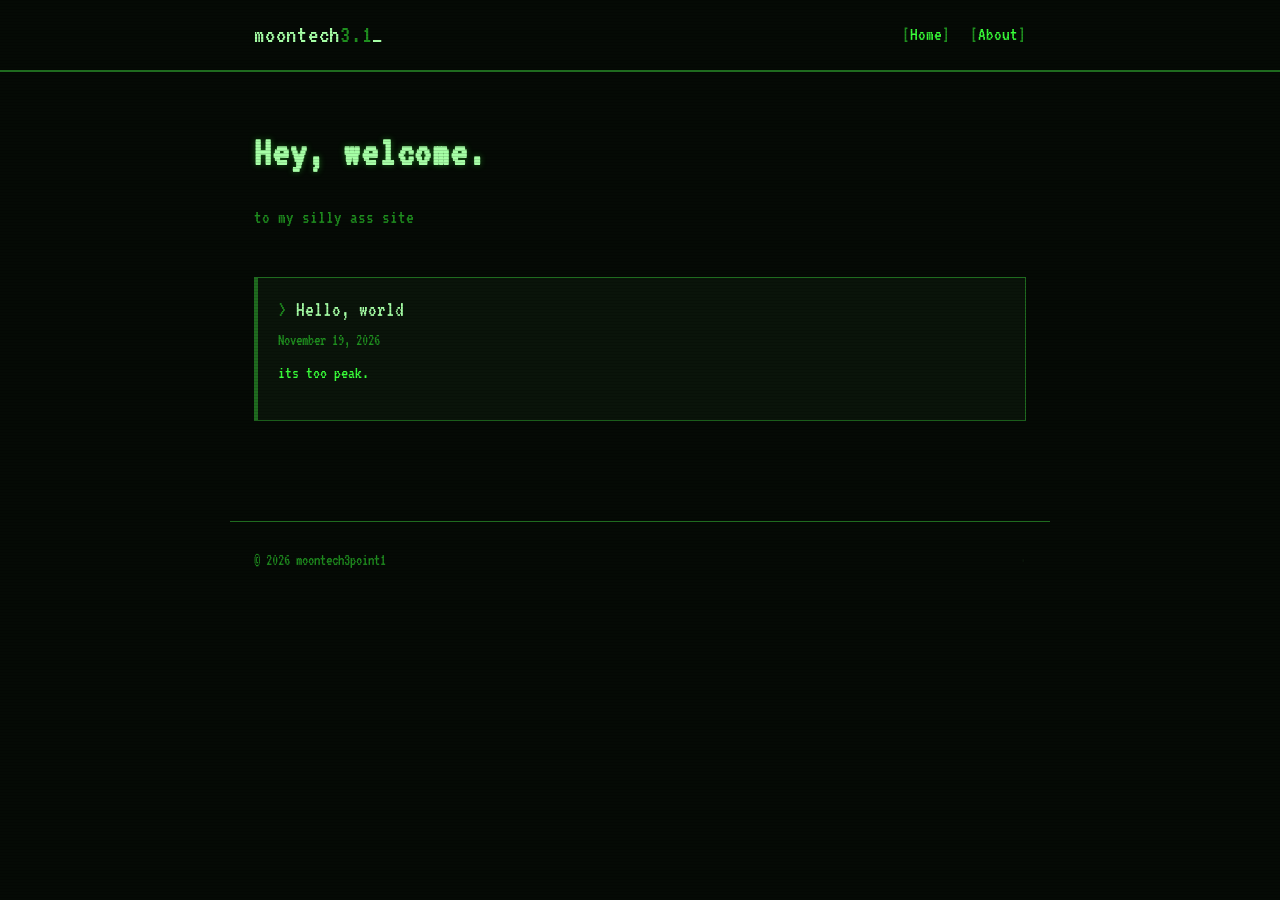
<file: index.html>
<!DOCTYPE html>
<html lang="en">
<head>
  <meta charset="UTF-8">
  <meta name="viewport" content="width=device-width, initial-scale=1.0">
  <title>moontech3point1</title>
  <meta name="description" content="Personal blog ig.">
  <link rel="stylesheet" href="css/style.css">
</head>
<body>

  <header class="site-header">
    <div class="nav-wrap">
      <a href="index.html" class="wordmark">moontech<span>3.1</span></a>
      <nav class="nav-links">
        <a href="index.html">Home</a>
        <a href="about.html">About</a>
      </nav>
    </div>
  </header>

  <main>
    <section class="intro">
      <h1>Hey, welcome.</h1>
      <p>to my silly ass site</p>
    </section>

    <section class="post-list">
      <!-- each post is just its own card, add a new one here whenever theres a new post -->
      <article class="post-card">
        <a href="blog/hello-world.html">Hello, world</a>
        <div class="post-meta">November 19, 2026</div>
        <p class="post-excerpt">its too peak.</p>
      </article>
    </section>
  </main>

  <footer>
    <span>&copy; 2026 moontech3point1</span>
    <span class="egg-dot" id="eggDot">&middot;</span>
  </footer>

  <script src="js/main.js"></script>
</body>
</html>
</file>
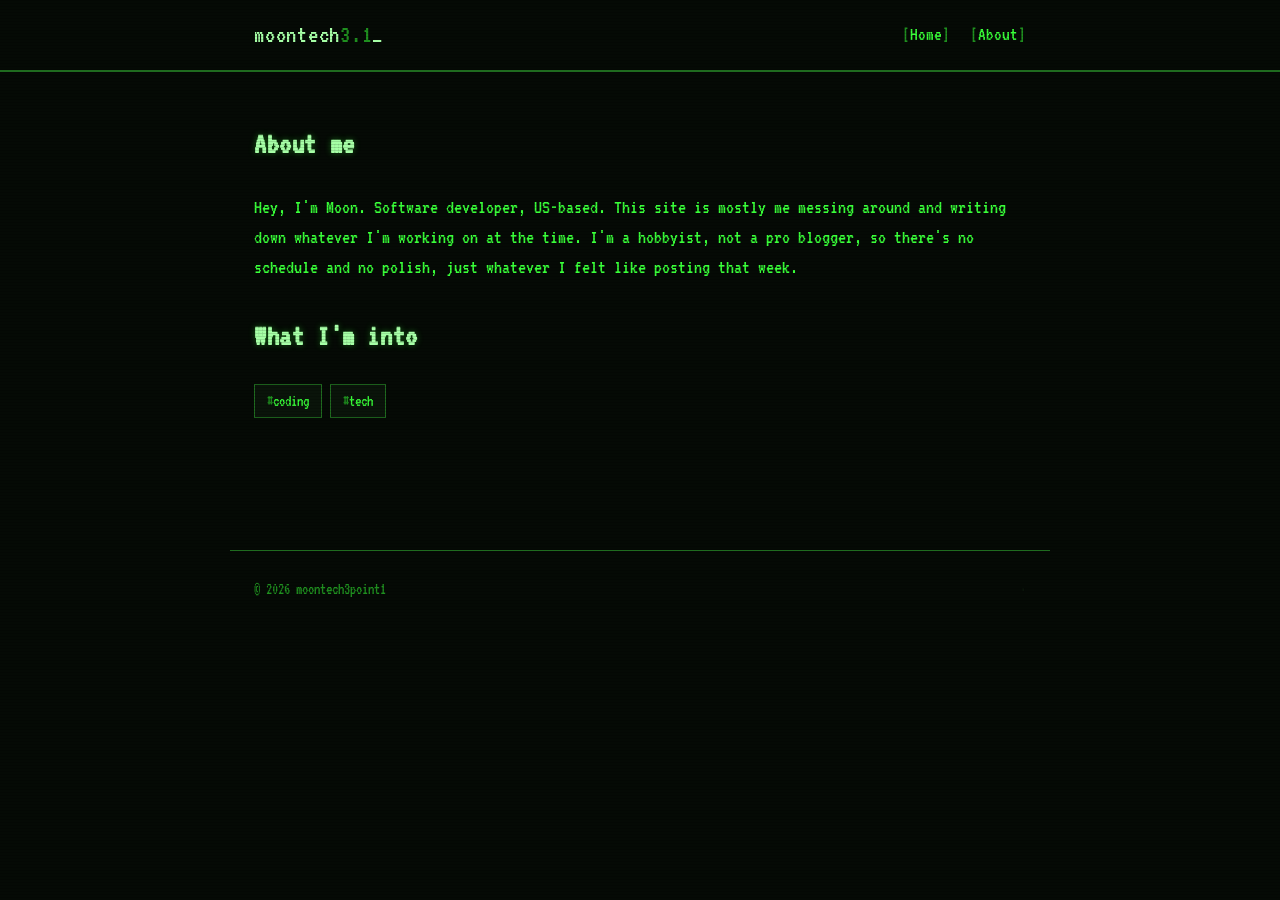
<file: about.html>
<!DOCTYPE html>
<html lang="en">
<head>
  <meta charset="UTF-8">
  <meta name="viewport" content="width=device-width, initial-scale=1.0">
  <title>About - moontech3point1</title>
  <link rel="stylesheet" href="css/style.css">
</head>
<body>

  <header class="site-header">
    <div class="nav-wrap">
      <a href="index.html" class="wordmark">moontech<span>3.1</span></a>
      <nav class="nav-links">
        <a href="index.html">Home</a>
        <a href="about.html">About</a>
      </nav>
    </div>
  </header>

  <main>
    <section class="about-section">
      <h1>About me</h1>
      <p>Hey, I'm Moon. Software developer, US-based. This site is mostly me messing
      around and writing down whatever I'm working on at the time. I'm a hobbyist, not
      a pro blogger, so there's no schedule and no polish, just whatever I felt like
      posting that week.</p>
    </section>

    <section class="about-section">
      <h2>What I'm into</h2>
      <div class="tag-list">
        <span class="tag">coding</span>
        <span class="tag">tech</span>
      </div>
    </section>
  </main>

  <footer>
    <span>&copy; 2026 moontech3point1</span>
    <span class="egg-dot" id="eggDot">&middot;</span>
  </footer>

  <script src="js/main.js"></script>
</body>
</html>
</file>
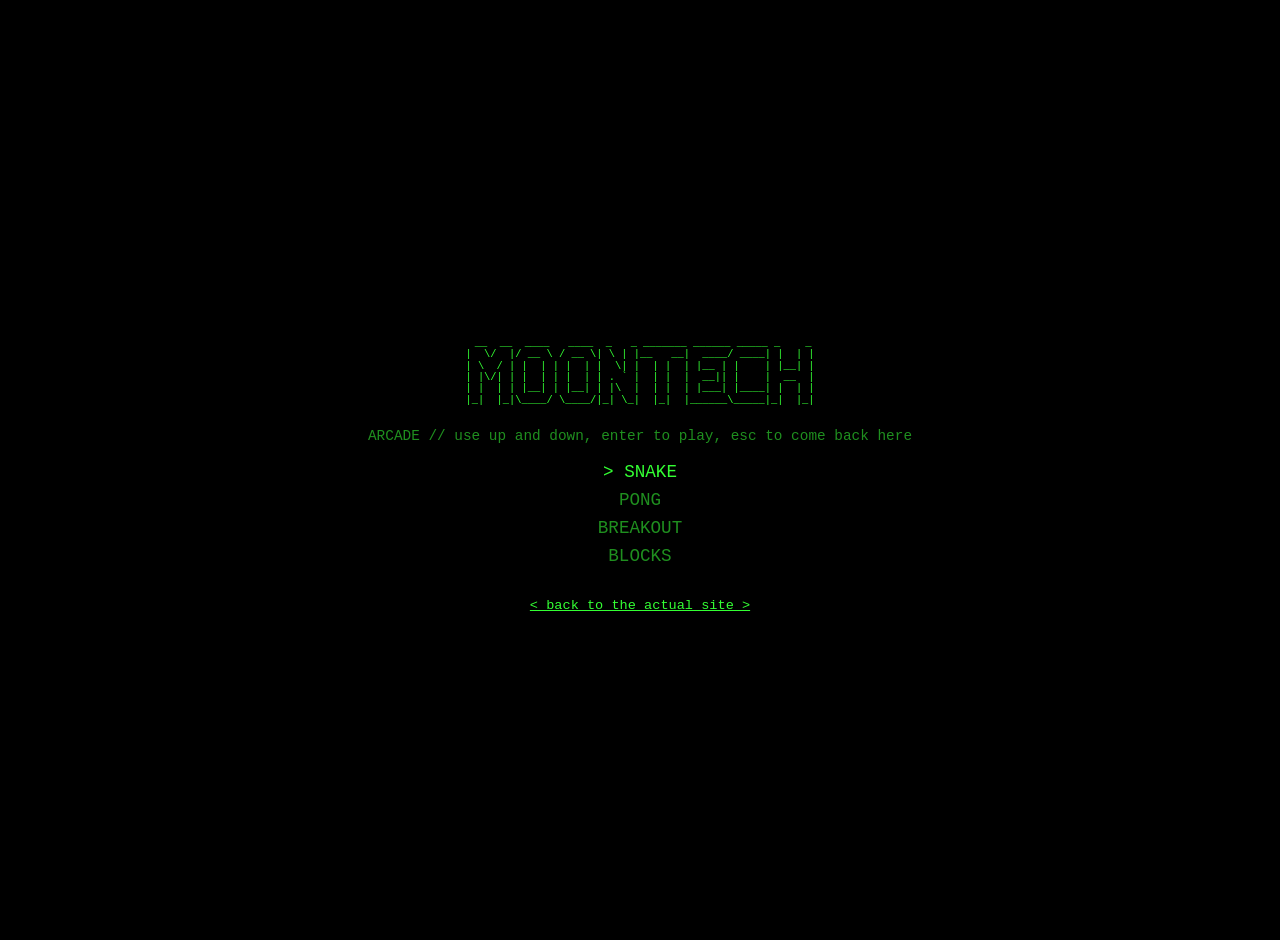
<file: retro.html>
<!DOCTYPE html>
<html lang="en">
<head>
  <meta charset="UTF-8">
  <meta name="viewport" content="width=device-width, initial-scale=1.0">
  <title>:: SYSTEM ::</title>
  <style>
    body {
      background: #000;
      color: #33ff33;
      font-family: 'Courier New', monospace;
      display: flex;
      flex-direction: column;
      align-items: center;
      justify-content: center;
      min-height: 100vh;
      margin: 0;
      text-align: center;
      padding: 20px 0;
    }

    pre {
      font-size: 0.65rem;
      line-height: 1.1;
      margin-bottom: 6px;
      color: #33ff33;
    }

    .blink {
      animation: blink 1s step-start infinite;
    }

    @keyframes blink {
      50% { opacity: 0; }
    }

    /* the menu screen, just a list you move up and down with arrow keys */
    #menuScreen {
      margin-bottom: 10px;
    }

    #menuScreen p {
      font-size: 0.9rem;
      color: #1f8f1f;
      margin: 4px 0 14px;
    }

    #menuList {
      list-style: none;
      padding: 0;
      margin: 0;
      font-size: 1.1rem;
    }

    #menuList li {
      padding: 4px 0;
      color: #1f8f1f;
    }

    #menuList li .hi {
      color: #0f5f0f;
      font-size: 0.75rem;
    }

    #menuList li.selected {
      color: #33ff33;
    }

    #menuList li.selected::before {
      content: '> ';
    }

    #hud {
      font-size: 1rem;
      margin-bottom: 10px;
      letter-spacing: 1px;
    }

    canvas {
      border: 2px solid #33ff33;
      background: #001100;
      image-rendering: pixelated;
    }

    #gameScreen {
      display: none;
    }

    #gameFooter {
      margin-top: 10px;
      font-size: 0.8rem;
      color: #1f8f1f;
    }

    #backlink {
      margin-top: 18px;
      color: #33ff33;
      font-size: 0.85rem;
    }

    #backlink a {
      color: #33ff33;
    }
  </style>
</head>
<body>

  <pre>
 __  __  ____   ____  _   _ _______ ______ _____ _    _
|  \/  |/ __ \ / __ \| \ | |__   __|  ____/ ____| |  | |
| \  / | |  | | |  | |  \| |  | |  | |__ | |    | |__| |
| |\/| | |  | | |  | | . ` |  | |  |  __|| |    |  __  |
| |  | | |__| | |__| | |\  |  | |  | |___| |____| |  | |
|_|  |_|\____/ \____/|_| \_|  |_|  |______\_____|_|  |_|
  </pre>

  <div id="menuScreen">
    <p>ARCADE // use up and down, enter to play, esc to come back here</p>
    <ul id="menuList">
      <li data-game="snake" class="selected">SNAKE <span class="hi" id="hiSnake"></span></li>
      <li data-game="pong">PONG <span class="hi" id="hiPong"></span></li>
      <li data-game="breakout">BREAKOUT <span class="hi" id="hiBreakout"></span></li>
      <li data-game="tetris">BLOCKS <span class="hi" id="hiTetris"></span></li>
    </ul>
  </div>

  <div id="gameScreen">
    <div id="hud"></div>
    <canvas id="game" width="320" height="320"></canvas>
    <div id="gameFooter">esc = back to menu</div>
  </div>

  <div id="backlink"><a href="index.html">&lt; back to the actual site &gt;</a></div>

  <script src="js/sound.js"></script>
  <script src="js/snake.js"></script>
  <script src="js/pong.js"></script>
  <script src="js/breakout.js"></script>
  <script src="js/tetris.js"></script>
  <script src="js/arcade.js"></script>
</body>
</html>
</file>
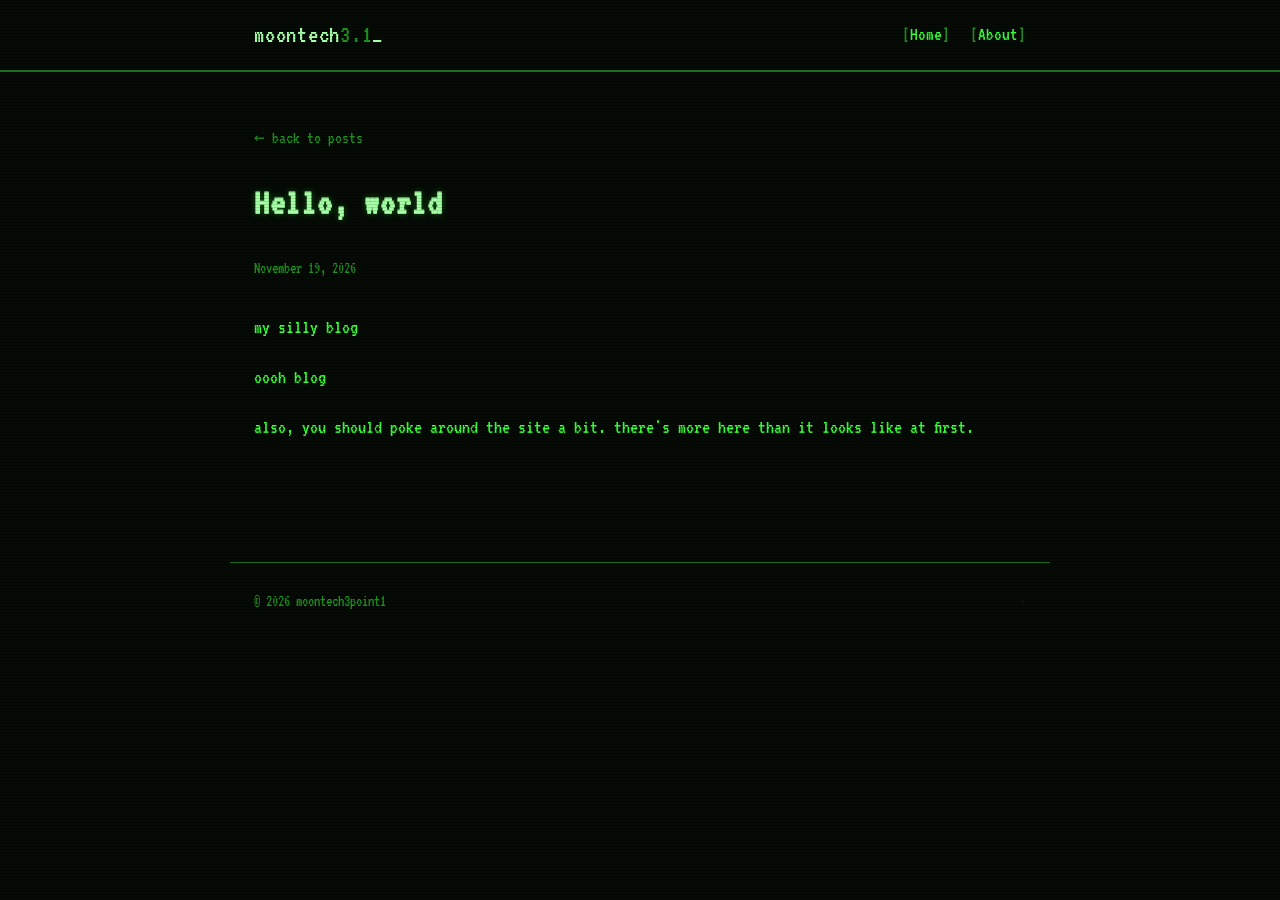
<file: blog/hello-world.html>
<!DOCTYPE html>
<html lang="en">
<head>
  <meta charset="UTF-8">
  <meta name="viewport" content="width=device-width, initial-scale=1.0">
  <title>Hello, world - moontech3point1</title>
  <link rel="stylesheet" href="../css/style.css">
</head>
<body>

  <header class="site-header">
    <div class="nav-wrap">
      <a href="../index.html" class="wordmark">moontech<span>3.1</span></a>
      <nav class="nav-links">
        <a href="../index.html">Home</a>
        <a href="../about.html">About</a>
      </nav>
    </div>
  </header>

  <main>
    <a href="../index.html" class="back-link">&larr; back to posts</a>

    <div class="post-header">
      <h1>Hello, world</h1>
      <div class="post-meta">November 19, 2026</div>
    </div>

    <p>my silly blog</p>

    <p>oooh blog</p>

    <p>also, you should poke around the site a bit. there's more here than it looks like at first.</p>
  </main>

  <footer>
    <span>&copy; 2026 moontech3point1</span>
    <span class="egg-dot" id="eggDot">&middot;</span>
  </footer>

  <script src="../js/main.js"></script>
</body>
</html>
</file>
<file: css/style.css>
/* went full terminal with this one since the site is named moontech3.1, figured it should
   actually look like old tech instead of just having a hidden retro page. vt323 is the main
   font, its one of those pixelated terminal fonts that still reads fine at normal sizes.
   jetbrains mono stuck around for anything that still wants to look "codey" specifically */
@import url('https://fonts.googleapis.com/css2?family=VT323&family=JetBrains+Mono:wght@400;500&display=swap');

:root {
  --bg: #050a05;
  --bg-panel: #0a140a;
  --bg-panel-hover: #0f1d0f;
  --border: #1f6b1f;
  --border-bright: #2f9b2f;

  --fg: #39ff39;
  --fg-bright: #a6ffa6;
  --fg-dim: #1f8f1f;

  --danger: #ff4d4d;
}

* {
  box-sizing: border-box;
}

body {
  margin: 0;
  background: var(--bg);
  color: var(--fg);
  font-family: 'VT323', monospace;
  font-size: 1.25rem;
  line-height: 1.5;
  position: relative;
}

/* scanline overlay, sits on top of everything but doesn't block clicks.
   kept the opacity low so it doesn't actually hurt to read */
body::before {
  content: '';
  position: fixed;
  top: 0;
  left: 0;
  width: 100%;
  height: 100%;
  pointer-events: none;
  z-index: 999;
  background: repeating-linear-gradient(
    0deg,
    rgba(0, 0, 0, 0) 0px,
    rgba(0, 0, 0, 0) 2px,
    rgba(0, 0, 0, 0.25) 3px
  );
}

/* real subtle flicker so it doesn't feel completely static, nothing crazy */
@keyframes crtFlicker {
  0%, 100% { opacity: 1; }
  92% { opacity: 1; }
  93% { opacity: 0.96; }
  94% { opacity: 1; }
}

main, .site-header, footer {
  animation: crtFlicker 6s infinite;
}

h1, h2, h3, h4 {
  font-family: 'VT323', monospace;
  color: var(--fg-bright);
  margin-top: 0;
  letter-spacing: 0.02em;
  text-shadow: 0 0 6px rgba(57, 255, 57, 0.35);
}

a {
  color: var(--fg);
  text-decoration: none;
}

a:hover {
  background: var(--fg);
  color: #000;
}

code, pre {
  font-family: 'JetBrains Mono', monospace;
}

/* top nav, styled like an old prompt bar instead of a floating glass header */
.site-header {
  position: sticky;
  top: 0;
  z-index: 10;
  background: var(--bg);
  border-bottom: 2px solid var(--border);
}

.nav-wrap {
  max-width: 820px;
  margin: 0 auto;
  display: flex;
  align-items: center;
  justify-content: space-between;
  padding: 16px 24px;
}

.wordmark {
  font-family: 'VT323', monospace;
  font-weight: 400;
  font-size: 1.6rem;
  color: var(--fg-bright);
  letter-spacing: 0.03em;
}

/* little blinking cursor after the site name, classic terminal touch */
.wordmark::after {
  content: '_';
  animation: blink 1s step-start infinite;
}

@keyframes blink {
  50% { opacity: 0; }
}

.wordmark span {
  color: var(--fg-dim);
}

.nav-links {
  display: flex;
  gap: 20px;
}

/* bracket style links, [ HOME ] [ ABOUT ] instead of plain text,
   done with before/after so the actual link text stays untouched */
.nav-links a {
  color: var(--fg);
  font-size: 1.2rem;
}

.nav-links a::before {
  content: '[';
  color: var(--fg-dim);
}

.nav-links a::after {
  content: ']';
  color: var(--fg-dim);
}

.nav-links a:hover {
  background: var(--fg);
  color: #000;
}

.nav-links a:hover::before,
.nav-links a:hover::after {
  color: #000;
}

main {
  max-width: 820px;
  margin: 0 auto;
  padding: 50px 24px 100px;
}

.intro {
  margin-bottom: 44px;
}

.intro h1 {
  font-size: 2.6rem;
  margin-bottom: 4px;
}

.intro p {
  color: var(--fg-dim);
  font-size: 1.2rem;
  max-width: 560px;
}

.post-list {
  display: flex;
  flex-direction: column;
  gap: 2px;
}

/* post entries look like a directory listing now instead of rounded cards,
   square corners and a left border that lights up on hover */
.post-card {
  background: var(--bg-panel);
  border: 1px solid var(--border);
  border-left: 4px solid var(--border);
  border-radius: 0;
  padding: 16px 20px;
  transition: border-left-color 0.1s linear;
}

.post-card:hover {
  background: var(--bg-panel-hover);
  border-left-color: var(--fg-bright);
}

.post-card a {
  color: var(--fg-bright);
  font-size: 1.35rem;
}

.post-card a:hover {
  background: none;
  color: var(--fg);
  text-decoration: underline;
}

.post-card a::before {
  content: '> ';
  color: var(--fg-dim);
}

.post-meta {
  color: var(--fg-dim);
  font-size: 1rem;
  margin-top: 2px;
}

.post-excerpt {
  margin-top: 8px;
  color: var(--fg);
  font-size: 1.1rem;
}

/* buttons, square and chunky, invert on hover instead of fading like a
   normal website button would */
.btn {
  display: inline-block;
  background: transparent;
  border: 2px solid var(--fg);
  color: var(--fg);
  padding: 8px 18px;
  border-radius: 0;
  font-family: 'VT323', monospace;
  font-size: 1.2rem;
  cursor: pointer;
}

.btn:hover {
  background: var(--fg);
  color: #000;
}

/* about page specific stuff */
.about-section {
  margin-bottom: 32px;
}

.placeholder-box {
  border: 1px dashed var(--border);
  border-radius: 0;
  padding: 16px;
  color: var(--fg-dim);
  font-size: 1.1rem;
}

.tag-list {
  display: flex;
  flex-wrap: wrap;
  gap: 8px;
  margin-top: 10px;
}

.tag {
  background: var(--bg-panel);
  border: 1px solid var(--border);
  padding: 4px 12px;
  border-radius: 0;
  font-size: 1rem;
  color: var(--fg);
}

.tag::before {
  content: '#';
  color: var(--fg-dim);
}

/* single post page */
.post-header {
  margin-bottom: 32px;
}

.post-header h1 {
  font-size: 2.3rem;
}

.back-link {
  display: inline-block;
  margin-bottom: 24px;
  color: var(--fg-dim);
  font-size: 1.1rem;
}

.back-link:hover {
  background: none;
  color: var(--fg);
}

footer {
  max-width: 820px;
  margin: 0 auto;
  padding: 26px 24px 60px;
  color: var(--fg-dim);
  font-size: 1rem;
  display: flex;
  justify-content: space-between;
  align-items: center;
  border-top: 1px solid var(--border);
}

/* the footer dot is still the easter egg trigger, same deal as before,
   just recolored so it blends into the new palette */
.egg-dot {
  color: var(--bg-panel);
  cursor: default;
  user-select: none;
  font-size: 1rem;
  transition: color 0.3s ease;
}

.egg-dot:hover {
  color: var(--fg-dim);
}

@media (max-width: 600px) {
  .nav-links {
    gap: 12px;
  }
  .intro h1 {
    font-size: 2.1rem;
  }
}
</file>
